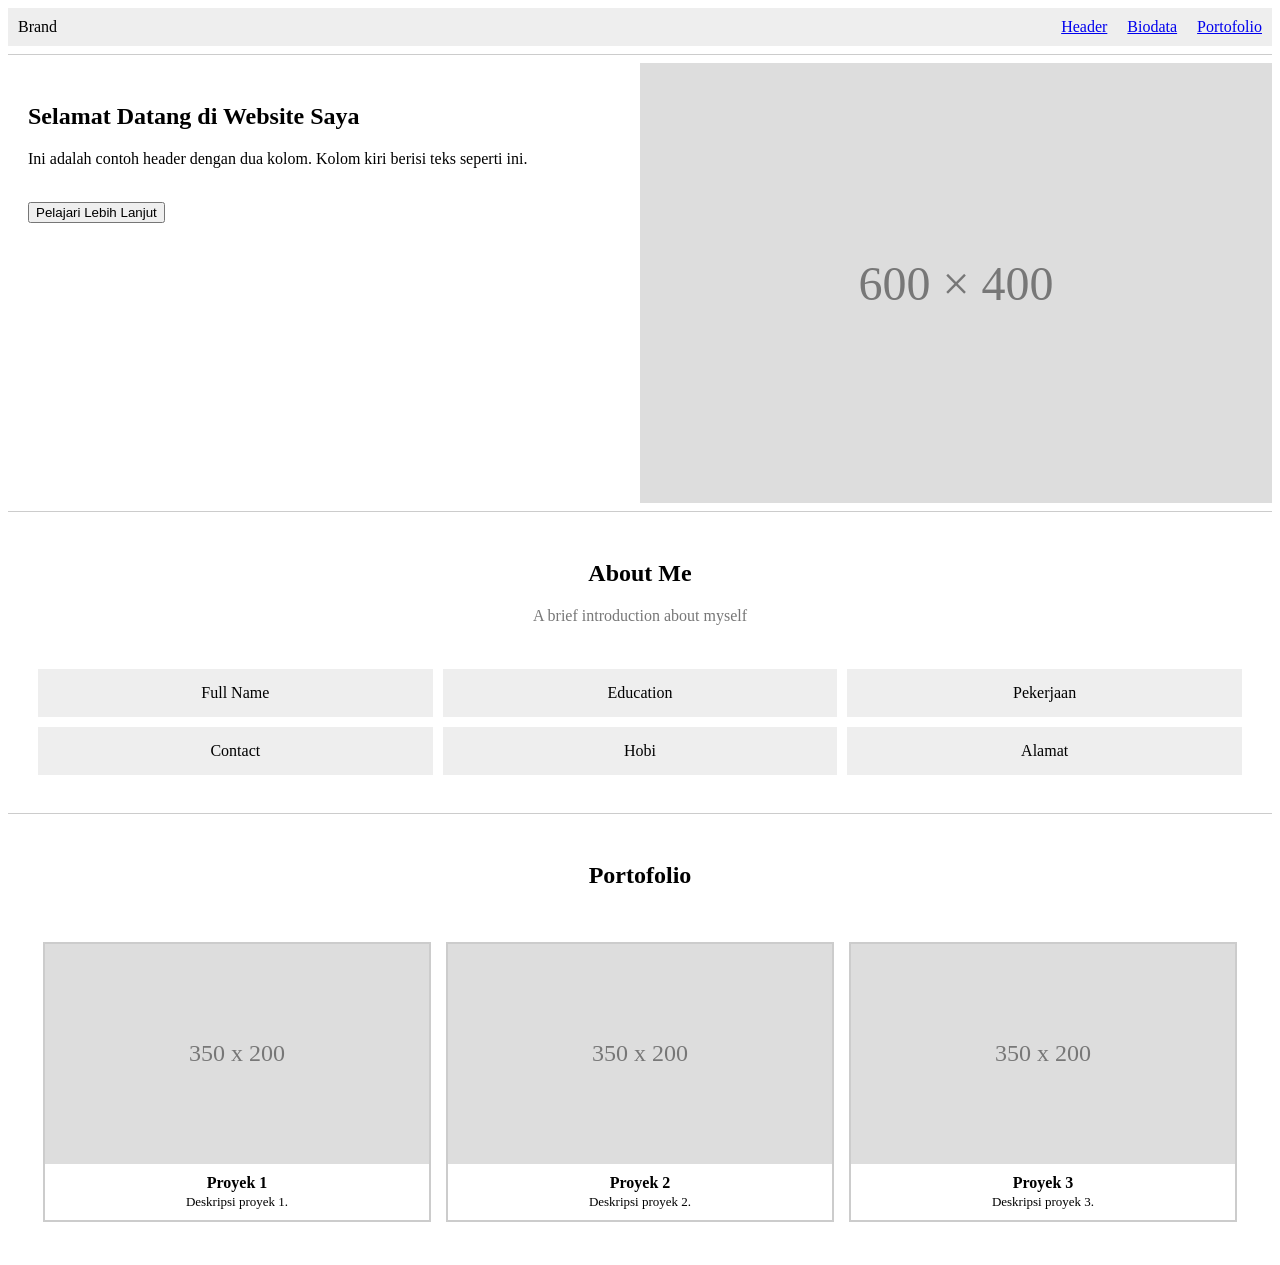
<file: sesi_1/index.html>
<!DOCTYPE html>
<html lang="id">

<head>
    <meta charset="UTF-8">
    <meta name="viewport" content="width=device-width, initial-scale=1.0">
    <title>Profil Website</title>
</head>

<body>

    <!-- Navbar -->
    <table width="100%" border="0" cellpadding="10" cellspacing="0" bgcolor="#eeeeee">
        <tr>
            <td align="left">Brand</td>
            <td align="right">
                <a href="#">Header</a> &nbsp;&nbsp;&nbsp;
                <a href="#">Biodata</a> &nbsp;&nbsp;&nbsp;
                <a href="#">Portofolio</a>
            </td>
        </tr>
    </table>

    <hr size="1" color="#cccccc">

    <!-- Hero -->
    <table width="100%" border="0" cellpadding="20" cellspacing="0">
        <tr>
            <td width="50%" valign="top">
                <h2>Selamat Datang di Website Saya</h2>
                <p>Ini adalah contoh header dengan dua kolom. Kolom kiri berisi teks seperti ini.</p>
                <br>
                <form action="#">
                    <button type="submit">Pelajari Lebih Lanjut</button>
                </form>
            </td>
            <td width="50%" align="center" valign="middle" bgcolor="#dddddd" height="400">
                <font size="7" color="#777777">600 &times; 400</font>
            </td>
        </tr>
    </table>

    <hr size="1" color="#cccccc">

    <!-- About Me -->
    <table width="100%" border="0" cellpadding="20" cellspacing="0">
        <tr>
            <td align="center">
                <h2>About Me</h2>
                <p>
                    <font color="#777777">A brief introduction about myself</font>
                </p>
                <br>
                <table width="100%" border="0" cellpadding="15" cellspacing="10">
                    <tr bgcolor="#eeeeee" align="center">
                        <td width="33%">Full Name</td>
                        <td width="33%">Education</td>
                        <td width="33%">Pekerjaan</td>
                    </tr>
                    <tr bgcolor="#eeeeee" align="center">
                        <td>Contact</td>
                        <td>Hobi</td>
                        <td>Alamat</td>
                    </tr>
                </table>
            </td>
        </tr>
    </table>

    <hr size="1" color="#cccccc">

    <!-- Portofolio -->
    <table width="100%" border="0" cellpadding="20" cellspacing="0">
        <tr>
            <td align="center">
                <h2>Portofolio</h2>
                <br>
                <table width="100%" border="0" cellpadding="0" cellspacing="15">
                    <tr>
                        <!-- Card 1 -->
                        <td width="33%" align="center" valign="top">
                            <table width="100%" border="1" cellpadding="0" cellspacing="0" bordercolor="#cccccc">
                                <tr>
                                    <td>
                                        <table width="100%" border="0" cellpadding="10" cellspacing="0">
                                            <tr>
                                                <td align="center" valign="middle" bgcolor="#dddddd" height="200">
                                                    <font size="5" color="#777777">350 x 200</font>
                                                </td>
                                            </tr>
                                            <tr>
                                                <td align="center">
                                                    <strong>Proyek 1</strong><br>
                                                    <font size="2">Deskripsi proyek 1.</font>
                                                </td>
                                            </tr>
                                        </table>
                                    </td>
                                </tr>
                            </table>
                        </td>
                        <!-- Card 2 -->
                        <td width="33%" align="center" valign="top">
                            <table width="100%" border="1" cellpadding="0" cellspacing="0" bordercolor="#cccccc">
                                <tr>
                                    <td>
                                        <table width="100%" border="0" cellpadding="10" cellspacing="0">
                                            <tr>
                                                <td align="center" valign="middle" bgcolor="#dddddd" height="200">
                                                    <font size="5" color="#777777">350 x 200</font>
                                                </td>
                                            </tr>
                                            <tr>
                                                <td align="center">
                                                    <strong>Proyek 2</strong><br>
                                                    <font size="2">Deskripsi proyek 2.</font>
                                                </td>
                                            </tr>
                                        </table>
                                    </td>
                                </tr>
                            </table>
                        </td>
                        <!-- Card 3 -->
                        <td width="33%" align="center" valign="top">
                            <table width="100%" border="1" cellpadding="0" cellspacing="0" bordercolor="#cccccc">
                                <tr>
                                    <td>
                                        <table width="100%" border="0" cellpadding="10" cellspacing="0">
                                            <tr>
                                                <td align="center" valign="middle" bgcolor="#dddddd" height="200">
                                                    <font size="5" color="#777777">350 x 200</font>
                                                </td>
                                            </tr>
                                            <tr>
                                                <td align="center">
                                                    <strong>Proyek 3</strong><br>
                                                    <font size="2">Deskripsi proyek 3.</font>
                                                </td>
                                            </tr>
                                        </table>
                                    </td>
                                </tr>
                            </table>
                        </td>
                    </tr>
                </table>
            </td>
        </tr>
    </table>

</body>

</html>
</file>
